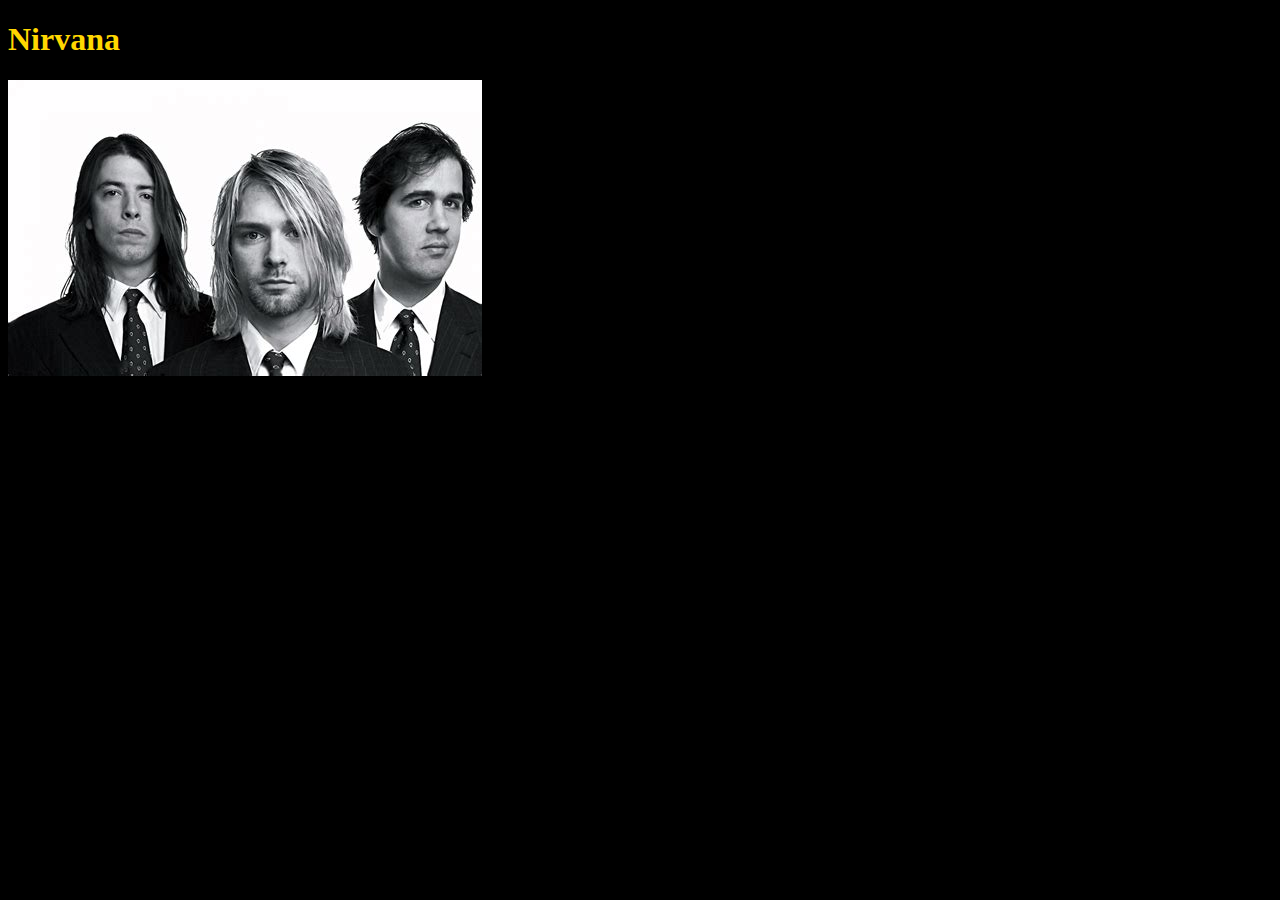
<file: cmd/index.html>
<!DOCTYPE html>
<html lang="en">
  <head>
    <meta charset="UTF-8" />
    <meta http-equiv="X-UA-Compatible" content="IE=edge" />
    <meta name="viewport" content="width=device-width, initial-scale=1.0" />
    <link rel="stylesheet" href="style.css" />
    <title>Document</title>
  </head>
  <body>
    <h1 id="hello">Nirvana</h1>
    <img src="th-3561328530.jpg" alt="" />
    <script src="script.js"></script>
  </body>
</html>
</file>
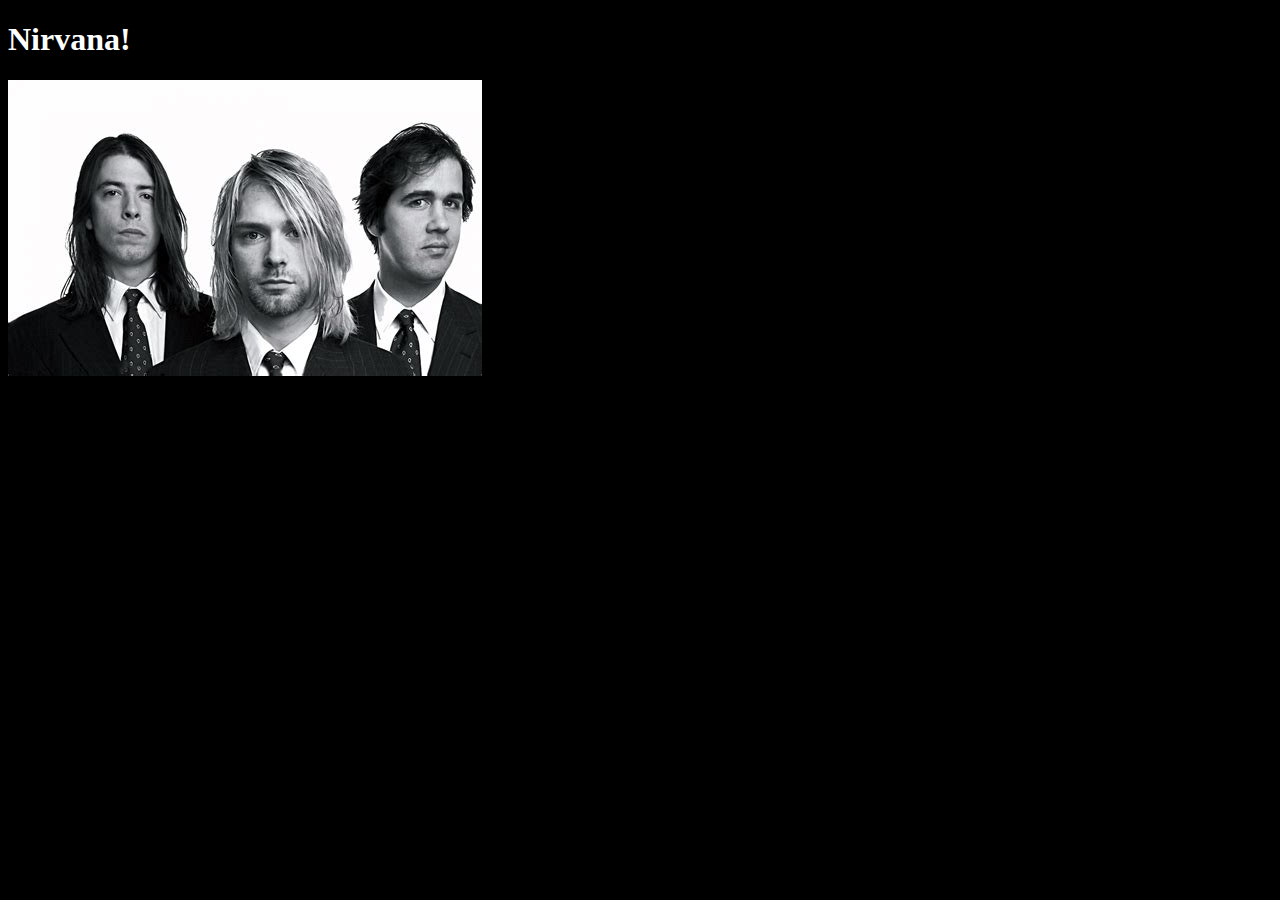
<file: cmd/static/index.html>
<!DOCTYPE html>
<html lang="en">
  <head>
    <meta charset="UTF-8" />
    <meta http-equiv="X-UA-Compatible" content="IE=edge" />
    <meta name="viewport" content="width=device-width, initial-scale=1.0" />
    <link rel="stylesheet" href="style.css" />
    <title>Document</title>
  </head>
  <body>
    <h1 id="hello">Nirvana!</h1>
    <img src="th-3561328530.jpg" alt="" />
    <script src="script.js"></script>
  </body>
</html>
</file>
<file: cmd/style.css>
* {
  background-color: black;
}

h1 {
  color: gold;
}
</file>
<file: cmd/static/style.css>
* {
  background-color: black;
}

h1 {
  color: white;
}
</file>
